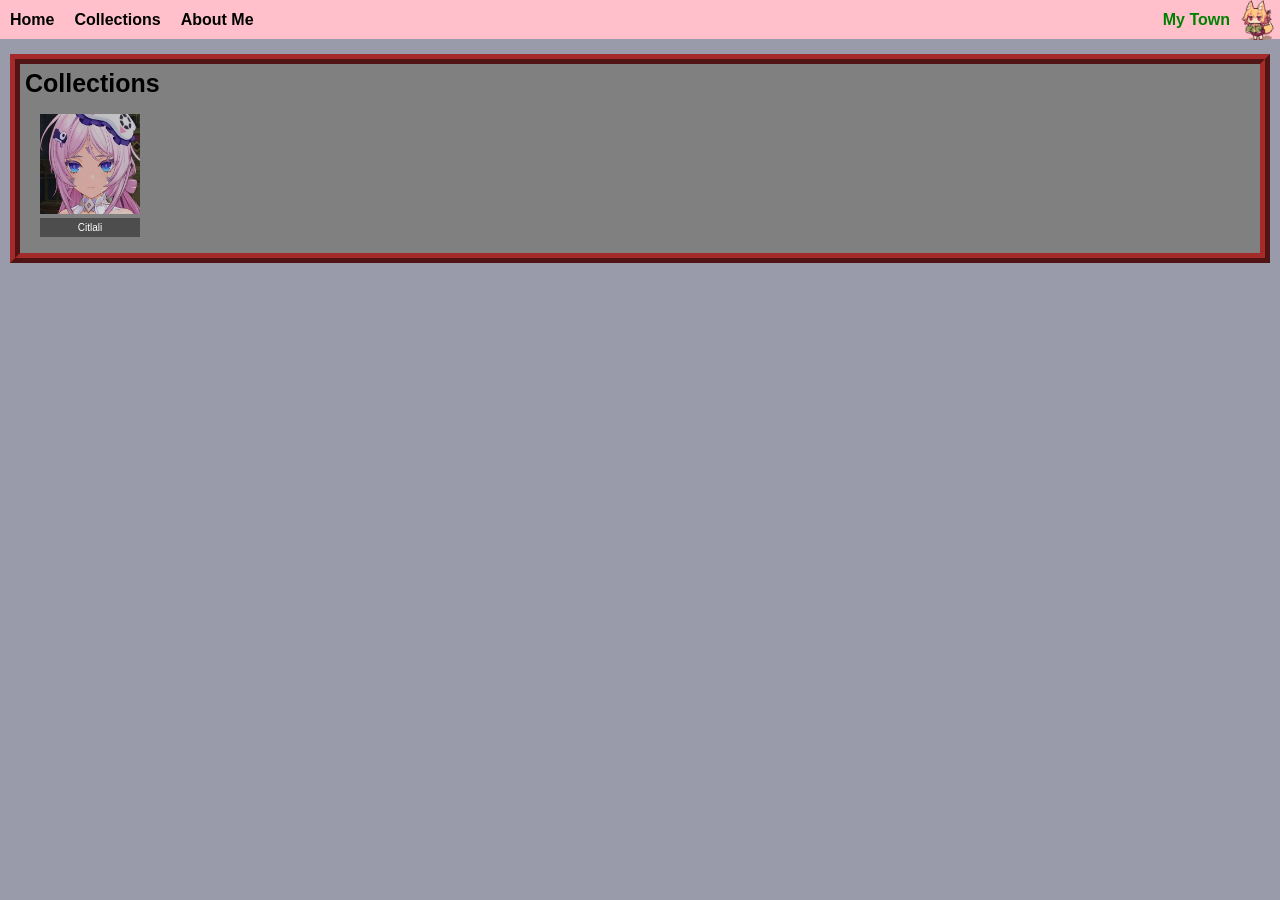
<file: assets/html/cll.html>
<!DOCTYPE html>
<html lang="en">
<head>
	<meta charset="UTF-8">
	<meta name="viewport" content="width=device-width", initial-scale=1.0>
	<title>"Collections"</title>
	<link rel="stylesheet" href="/assets/css/cll.css">
</head>

<top>
  <div class="button">
    <a class="linknav" href="/index.html">
      <h1 class="nav">Home</h1>
    </a>
    <a class="linknav" href="/assets/html/cll.html">
      <h1 class="nav">Collections</h1>
    </a>
    <a class="linknav" href="#aboutme">
      <h1 class="nav">About Me</h1>
    </a>
    <a class="linknav" href="/assets/misc/wgf.gif">
      <img class="nav2" src="/assets/misc/wgf.gif" alt=""></img>
    </a>
    <a class="linknav" href="#town">
      <h1 class="nav2text">My Town</h1>
    </a>
  </div>
</top>

<body>
  <div class="images">
    <header class="collections"><b>Collections</b></header>
    <div class="items">
      <figure class="citlali">
        <a class="linkitem" href="/assets/html/ctl.html">
          <img class="img" src="/assets/files/images/ctl.jpg" alt="Citlali Preview" />
          <figcaption class="figcaption">Citlali</figcaption>
        </a>
      </figure>
    </div>
  </div>
</body>
</file>
<file: assets/css/cll.css>
top {
  width: 100%;
}

.button {
  display: flex;
  font-size: 8px;
  margin-bottom: 15px;
  background-color: pink;
}

.nav {
  color: black;
  margin-left: 10px;
  margin-right: 10px;
}

.nav2 {
  width: 40px;
  display: flex;
  position: absolute;
  right: 0;
}

.nav2text {
  color:green;
  position: absolute;
  right: 50px;
}

.linknav {
  text-decoration: none;
}

body {
	font-family: Arial, sans-serif;
	background: #999aaa;
	margin: 0;
}

.images {
  margin: 10px;
  border: solid;
  border-style: ridge;
  border-width: 10px;
  border-color: brown;
  background-color: gray;
}

.collections {
  font-size: 25px;
  flex-wrap: row;
  margin: 5px;
}

.items {
  margin-left: -20px;
}

.img {
  position: relative;
  width: 100px;
}

.linkitem {
  text-decoration: none;
}

.figcaption {
  position: relative;
  padding: 4px;
  font-size: 10px;
  text-align: center;
  color: white;
  background-color: rgb( 0 0 0 / 40% );
}

.citlali:hover {
  transform: scale(1.2);
  transition: transform 0.2s;
}

.citlali {
  width: 100px;
  transition: transform 0.2s ease;
}
</file>
